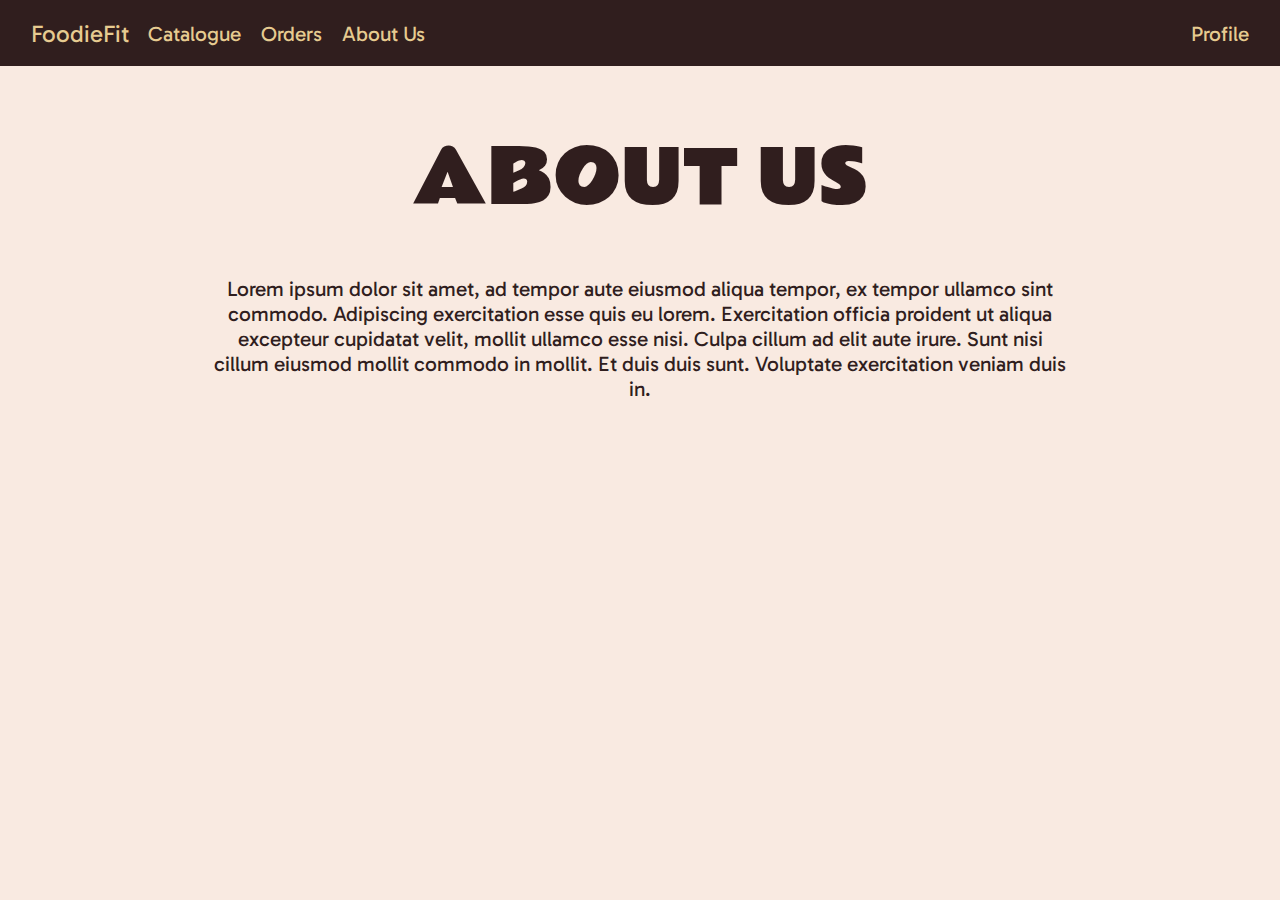
<file: index.html>
<!DOCTYPE html>
<html lang="en">
<head>
    <meta charset="UTF-8">
    <meta name="viewport" content="width=device-width, initial-scale=1.0">
    <title>FoodieFit</title>
    <link rel="stylesheet" href="styles.css">
</head>
<body>
    <nav class="navbar">
        <div class="logo"><a href="#">FoodieFit</a></div>
        <ul class="nav-links">
            <li><a href="#">Catalogue</a></li>
            <li><a href="#">Orders</a></li>
            <li><a href="#">About Us</a></li>
        </ul>
    </div>
        <div class="profile">Profile</div>
    </nav>
    <main>
	    <header><h1>ABOUT US</h1></header>
	    <p>Lorem ipsum dolor sit amet, ad tempor aute eiusmod aliqua tempor, ex tempor ullamco sint commodo. Adipiscing exercitation esse quis eu lorem. Exercitation officia proident ut aliqua excepteur cupidatat velit, mollit ullamco esse nisi. Culpa cillum ad elit aute irure. Sunt nisi cillum eiusmod mollit commodo in mollit. Et duis duis sunt. Voluptate exercitation veniam duis in.</p>
    </main>
    <footer></footer>
</body>
</html>
</file>
<file: styles.css>
@import url('https://fonts.googleapis.com/css2?family=Gabarito:wght@400..900&family=Rammetto+One&display=swap');

* {
  margin: 0;
  padding: 0;
  box-sizing: border-box;
}

body {
  font: 1.3rem "Gabarito", sans-serif;
  background-color: #F9EAE1;
  color: #301E1E ;
}

.navbar {
  display: flex;
  justify-content: center;
  align-items: center;
  padding: 0.9em 1.5em;
  background-color:#301E1E;
  width: 100%;
  /*#563637*/
}

.logo {
  font-size: 1.5rem;
  margin-right: 0.75em;
}

.nav-links {
  list-style: none;
  display: flex;
  gap: 20px;
}

.nav-links a, .logo a {
  text-decoration: none;
}
.profile {
  margin-left: auto;
}

.nav-links a:link, .logo a:link, .logo a:visited, .profile {
  color:#e6cb90;
}
.nav-links a:visited {
    color: #CBB564;
}
.nav-links a:hover, .logo a:hover {
  color: #FDE17C;
}
.nav-links a:active, .logo a:active {
  color: #cea882;
}

main {
  text-align:center;
  margin-top: 2.5em;
}
h1 {
  font-family: 'Rammetto One', sans-serif;
	font-weight: 400;
  font-size: 4.5rem;
  margin-bottom: .5em;
}

p {
  font-weight: 400;
  font-size: 1.3rem;
  text-align:center;
  padding-left: 10em;
  padding-right: 10em;
}
/* Responsive (hamburger menu behavior if needed) */
/*@media (max-width: 768px) {
  .nav-links {
    display: none;*/
</file>
